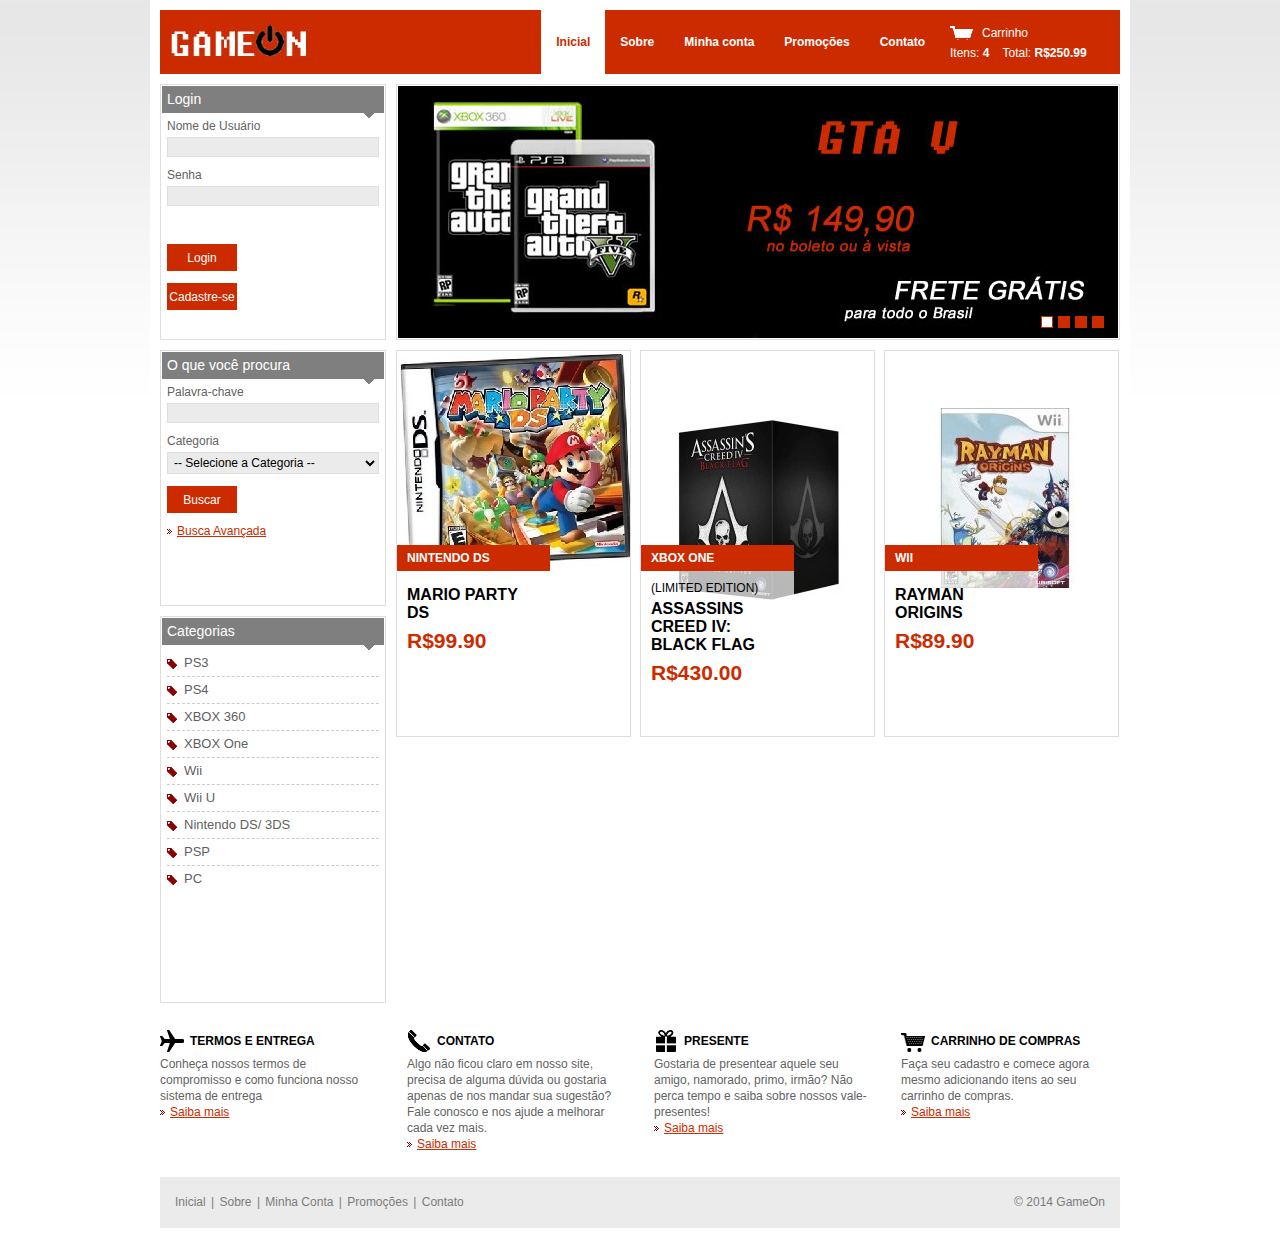
<file: web/index.html>
<!DOCTYPE html PUBLIC "-//W3C//DTD XHTML 1.0 Transitional//EN" "http://www.w3.org/TR/xhtml1/DTD/xhtml1-transitional.dtd">
<html xmlns="http://www.w3.org/1999/xhtml">
<head>
	<meta http-equiv="Content-type" content="text/html; charset=utf-8" />
	<title>Gameon</title>
	<link rel="stylesheet" href="css/style.css" type="text/css" media="all" />
	<!--[if lte IE 6]><link rel="stylesheet" href="css/ie6.css" type="text/css" media="all" /><![endif]-->
	
	<meta name="keywwords" content="Shop Around - Great free html template for on-line shop. Use it as a start point for your on line business. The template can be easily implemented in many open source E-commerce platforms" />
	<meta name="description" content="Shop Around - Great free html template for on-line shop. Use it as a start point for your on line business. The template can be easily implemented in many open source E-commerce platforms" />
	
	<!-- JSmUDANC -->
	<script src="js/jquery-1.4.1.min.js" type="text/javascript"></script>	
	<script src="js/jquery.jcarousel.pack.js" type="text/javascript"></script>	
	<script src="js/jquery-func.js" type="text/javascript"></script>	
	<!-- End JS -->
	
</head>
<body>
	
<!-- Shell -->	
<div class="shell">
	
	<!-- Header -->	
	<div id="header">
		<h1 id="logo"><a href="index.html">Gameon</a></h1>	
		
		<!-- Cart -->
		<div id="cart">
			<a href="#" class="cart-link">Carrinho</a>
			<div class="cl">&nbsp;</div>
			<span>Itens: <strong>4</strong></span>
			&nbsp;&nbsp;
			<span>Total: <strong>R$250.99</strong></span>
		</div>
		<!-- End Cart -->
		
		<!-- Navigation -->
		<div id="navigation">
			<ul>
			    <li><a href="index.html" class="active">Inicial</a></li>
			    <li><a href="#">Sobre</a></li>
			    <li><a href="#">Minha conta</a></li>
			    <li><a href="#">Promoções</a></li>
			    <li><a href="#">Contato</a></li>
			</ul>
		</div>
		<!-- End Navigation -->
	</div>
	<!-- End Header -->
	
	<!-- Main -->
	<div id="main">
		<div class="cl">&nbsp;</div>
		
		<!-- Content -->
		<div id="content">
			
			<!-- Content Slider -->
			<div id="slider" class="box">
				<div id="slider-holder">
					<ul>
					    <li><a href="#"><img src="css/images/slide1.jpg" alt="" /></a></li>
					    <li><a href="#"><img src="css/images/slide1.jpg" alt="" /></a></li>
					    <li><a href="#"><img src="css/images/slide1.jpg" alt="" /></a></li>
					    <li><a href="#"><img src="css/images/slide1.jpg" alt="" /></a></li>
					</ul>
				</div>
				<div id="slider-nav">
					<a href="#" class="active">1</a>
					<a href="#">2</a>
					<a href="#">3</a>
					<a href="#">4</a>
				</div>
			</div>
			<!-- End Content Slider -->
			
			<!-- Products -->
			<div class="products">
				<div class="cl">&nbsp;</div>
				<ul>
				    <li>
				    	<a href="detalhes_prod.html"><img src="css/images/big1.jpg" alt="" /></a>
				    	<div class="product-info">
				    		<h3>Nintendo DS</h3>
				    		<div class="product-desc">
								<p>Mario Party<br />DS</p>
				    			<strong class="price">R$99.90</strong>
				    		</div>
				    	</div>
			    	</li>
			    	<li>
				    	<a href="#"><img src="css/images/big2.jpg" alt="" /></a>
				    	<div class="product-info">
				    		<h3>XBOX One</h3>
				    		<div class="product-desc">
								<h4>(Limited Edition)</h4>
								<p>Assassins Creed IV: Black Flag</p>
				    			<strong class="price">R$430.00</strong>
				    		</div>
				    	</div>
			    	</li>
			    	<li class="last">
				    	<a href="#"><img src="css/images/big3.jpg" alt="" /></a>
				    	<div class="product-info">
				    		<h3>Wii</h3>
				    		<div class="product-desc">
								<h4></h4>
				    			<p>Rayman <br/>Origins</p>
				    			<strong class="price">R$89.90</strong>
				    		</div>
				    	</div>
			    	</li>
				</ul>
				<div class="cl">&nbsp;</div>
			</div>
			<!-- End Products -->
			
		</div>
		<!-- End Content -->
		
		<!-- Sidebar -->
		<div id="sidebar">
		
			<!-- Login -->
			<div class="box search 	">
				<h2> Login <span></span></h2>
				<div class="box-content">
					<form action="" method="post">
						
						<label>Nome de Usuário</label>
						<input type="text" class="field" />
						
						<label>Senha</label>
						<input type="password" class="field" />						
						<br>
						<input type="submit" class="search-submit" value="Login" />
								
						<input type="button" class="search-submit" value="Cadastre-se" />
					</form>
				</div>
			</div>
			<!-- End Login -->		
			
			<!-- Search -->
			<div class="box search">
				<h2>O que você procura <span></span></h2>
				<div class="box-content">
					<form action="" method="post">
						
						<label>Palavra-chave</label>
						<input type="text" class="field" />
						
						<label>Categoria</label>
						<select class="field">
							<option value="">-- Selecione a Categoria --</option>
						</select>
						
					
						<input type="submit" class="search-submit" value="Buscar" />
						
						<p>
							<a href="#" class="bul">Busca Avançada</a><br />
						</p>
	
					</form>
				</div>
			</div>
			<!-- End Search -->
			
			<!-- Categories -->
			<div class="box categories">
				<h2>Categorias <span></span></h2>
				<div class="box-content">
					<ul>
					    <li><a href="#">PS3</a></li>
					    <li><a href="#">PS4</a></li>
					    <li><a href="#">XBOX 360</a></li>
					    <li><a href="#">XBOX One</a></li>
					    <li><a href="#">Wii</a></li>
					    <li><a href="#">Wii U</a></li>
					    <li><a href="prod_cat.html">Nintendo DS/ 3DS</a></li>
					    <li><a href="#">PSP</a></li>
					    <li class="last"><a href="#">PC</a></li>
					</ul>
				</div>
			</div>
			<!-- End Categories -->
			
		</div>
		<!-- End Sidebar -->
		
		<div class="cl">&nbsp;</div>
	</div>
	<!-- End Main -->
	
	<!-- Side Full -->
	<div class="side-full">
		
		
		<!-- Text Cols -->
		<div class="cols">
			<div class="cl">&nbsp;</div>
			<div class="col">
				<h3 class="ico ico1">Termos e Entrega</h3>
				<p>Conheça nossos termos de compromisso e como funciona nosso sistema de entrega</p>
				<p class="more"><a href="#" class="bul">Saiba mais</a></p>
			</div>
			<div class="col">
				<h3 class="ico ico2">Contato</h3>
				<p>Algo não ficou claro em nosso site, precisa de alguma dúvida ou gostaria apenas de nos mandar sua sugestão? Fale conosco e nos ajude a melhorar cada vez mais.</p>
				<p class="more"><a href="#" class="bul">Saiba mais</a></p>
			</div>
			<div class="col">
				<h3 class="ico ico3">Presente</h3>
				<p>Gostaria de presentear aquele seu amigo, namorado, primo, irmão? Não perca tempo e saiba sobre nossos vale-presentes!</p>
				<p class="more"><a href="#" class="bul">Saiba mais</a></p>
			</div>
			<div class="col col-last">
				<h3 class="ico ico4">Carrinho de compras</h3>
				<p>Faça seu cadastro e comece agora mesmo adicionando itens ao seu carrinho de compras.</p>
				<p class="more"><a href="#" class="bul">Saiba mais</a></p>
			</div>
			<div class="cl">&nbsp;</div>
		</div>
		<!-- End Text Cols -->
		
	</div>
	<!-- End Side Full -->
	
	<!-- Footer -->
	<div id="footer">
		<p class="left">
			<a href="#">Inicial</a>
			<span>|</span>
			<a href="#">Sobre</a>
			<span>|</span>
			<a href="#">Minha Conta</a>
			<span>|</span>
			<a href="#">Promoções</a>
			<span>|</span>
			<a href="#">Contato</a>
		</p>
		<p class="right">
			&copy; 2014 GameOn
		</p>
	</div>
	<!-- End Footer -->
	
</div>	
<!-- End Shell -->
	
	
</body>
</html>
</file>
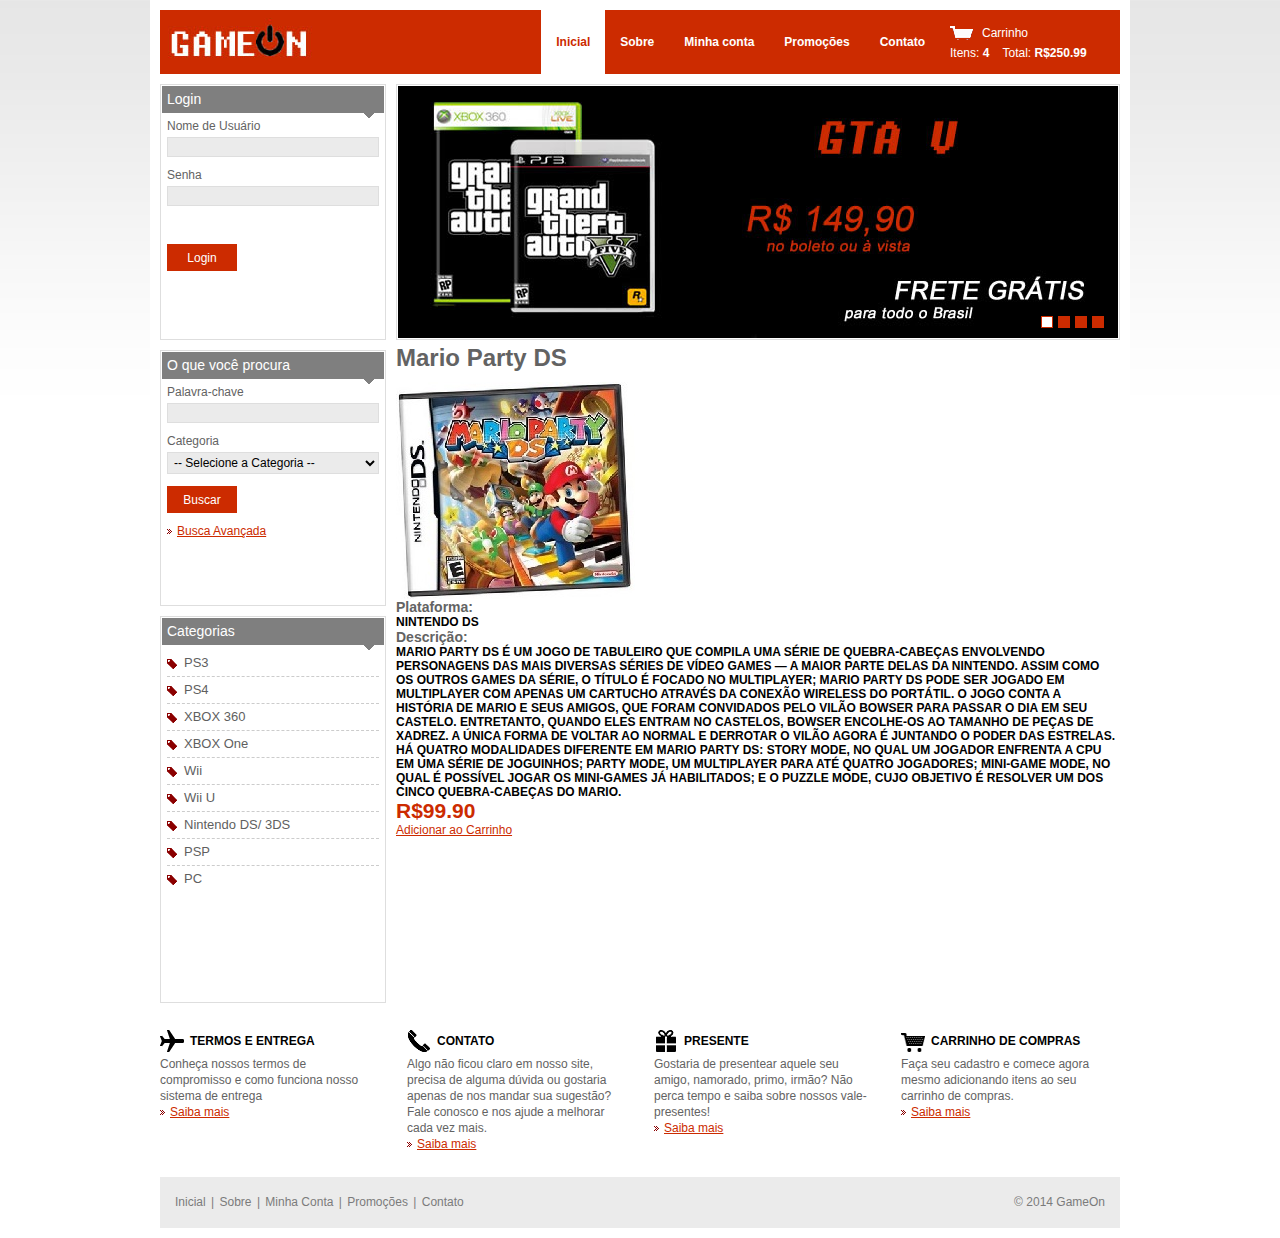
<file: web/detalhes_prod.html>
<!DOCTYPE html PUBLIC "-//W3C//DTD XHTML 1.0 Transitional//EN" "http://www.w3.org/TR/xhtml1/DTD/xhtml1-transitional.dtd">
<html xmlns="http://www.w3.org/1999/xhtml">
<head>
	<meta http-equiv="Content-type" content="text/html; charset=utf-8" />
	<title>Gameon</title>
	<link rel="stylesheet" href="css/style.css" type="text/css" media="all" />
	<!--[if lte IE 6]><link rel="stylesheet" href="css/ie6.css" type="text/css" media="all" /><![endif]-->
	
	<meta name="keywwords" content="Shop Around - Great free html template for on-line shop. Use it as a start point for your on line business. The template can be easily implemented in many open source E-commerce platforms" />
	<meta name="description" content="Shop Around - Great free html template for on-line shop. Use it as a start point for your on line business. The template can be easily implemented in many open source E-commerce platforms" />
	
	<!-- JS -->
	<script src="js/jquery-1.4.1.min.js" type="text/javascript"></script>	
	<script src="js/jquery.jcarousel.pack.js" type="text/javascript"></script>	
	<script src="js/jquery-func.js" type="text/javascript"></script>	
	<!-- End JS -->
	
</head>
<body>
	
<!-- Shell -->	
<div class="shell">
	
	<!-- Header -->	
	<div id="header">
		<h1 id="logo"><a href="index.html">Gameon</a></h1>	
		
		<!-- Cart -->
		<div id="cart">
			<a href="#" class="cart-link">Carrinho</a>
			<div class="cl">&nbsp;</div>
			<span>Itens: <strong>4</strong></span>
			&nbsp;&nbsp;
			<span>Total: <strong>R$250.99</strong></span>
		</div>
		<!-- End Cart -->
		
		<!-- Navigation -->
		<div id="navigation">
			<ul>
			    <li><a href="index.html" class="active">Inicial</a></li>
			    <li><a href="#">Sobre</a></li>
			    <li><a href="#">Minha conta</a></li>
			    <li><a href="#">Promoções</a></li>
			    <li><a href="#">Contato</a></li>
			</ul>
		</div>
		<!-- End Navigation -->
	</div>
	<!-- End Header -->
	
	<!-- Main -->
	<div id="main">
		<div class="cl">&nbsp;</div>
		
		<!-- Content -->
		<div id="content">
			
			<!-- Content Slider -->
			<div id="slider" class="box">
				<div id="slider-holder">
					<ul>
					    <li><a href="#"><img src="css/images/slide1.jpg" alt="" /></a></li>
					    <li><a href="#"><img src="css/images/slide1.jpg" alt="" /></a></li>
					    <li><a href="#"><img src="css/images/slide1.jpg" alt="" /></a></li>
					    <li><a href="#"><img src="css/images/slide1.jpg" alt="" /></a></li>
					</ul>
				</div>
				<div id="slider-nav">
					<a href="#" class="active">1</a>
					<a href="#">2</a>
					<a href="#">3</a>
					<a href="#">4</a>
				</div>
			</div>
			<!-- End Content Slider -->
			
			<!-- Individual Products -->
			<h1>Mario Party DS</h1>&nbsp;&nbsp;
			<div class="prod_ind">
				<img src="css/images/big1.jpg" alt="" />
			</div>
			<div class="product_info">
			<ul class="none">		
				<li></li>		
				<li><h2>Plataforma:</h2></li>
				<li><h3>Nintendo DS</h3></li>
				<li><h2>Descrição:</h2></li>
				<li><h3>Mario Party DS é um jogo de tabuleiro que compila uma série de quebra-cabeças envolvendo personagens das mais diversas séries de vídeo games — a maior parte delas da Nintendo. Assim como os outros games da série, o título é focado no multiplayer; Mario Party DS pode ser jogado em multiplayer com apenas um cartucho através da conexão wireless do portátil. O jogo conta a história de Mario e seus amigos, que foram convidados pelo vilão Bowser para passar o dia em seu castelo. Entretanto, quando eles entram no castelos, Bowser encolhe-os ao tamanho de peças de xadrez. A única forma de voltar ao normal e derrotar o vilão agora é juntando o poder das estrelas. Há quatro modalidades diferente em Mario Party DS: Story Mode, no qual um jogador enfrenta a CPU em uma série de joguinhos; Party Mode, um multiplayer para até quatro jogadores; Mini-game Mode, no qual é possível jogar os mini-games já habilitados; e o Puzzle Mode, cujo objetivo é resolver um dos cinco quebra-cabeças do Mario.</h3></li>
				<li></li>				    										
				<li><strong class="price">R$99.90</strong></li>
				<li><a href='#' class='search-submit2' onclick="alert('Adicionado ao carrinho!')">Adicionar ao Carrinho</a></li>				    						    				    				    			    	
			</ul>
			</div>
			<div class="cl">&nbsp;</div>
		</div>
			<!-- End Individual Products -->
			
		<!--</div> -->
		<!-- End Content -->
		
		<!-- Sidebar -->
		<div id="sidebar">
		
			<!-- Login -->
			<div class="box search 	">
				<h2> Login <span></span></h2>
				<div class="box-content">
					<form action="" method="post">
						
						<label>Nome de Usuário</label>
						<input type="text" class="field" />
						
						<label>Senha</label>
						<input type="password" class="field" />						
						<br>
						<input type="submit" class="search-submit" value="Login" />
					</form>
				</div>
			</div>
			<!-- End Login -->		
			
			<!-- Search -->
			<div class="box search">
				<h2>O que você procura <span></span></h2>
				<div class="box-content">
					<form action="" method="post">
						
						<label>Palavra-chave</label>
						<input type="text" class="field" />
						
						<label>Categoria</label>
						<select class="field">
							<option value="">-- Selecione a Categoria --</option>
						</select>
						
					
						<input type="submit" class="search-submit" value="Buscar" />
						
						<p>
							<a href="#" class="bul">Busca Avançada</a><br />
						</p>
	
					</form>
				</div>
			</div>
			<!-- End Search -->
			
			<!-- Categories -->
			<div class="box categories">
				<h2>Categorias <span></span></h2>
				<div class="box-content">
					<ul>
					    <li><a href="#">PS3</a></li>
					    <li><a href="#">PS4</a></li>
					    <li><a href="#">XBOX 360</a></li>
					    <li><a href="#">XBOX One</a></li>
					    <li><a href="#">Wii</a></li>
					    <li><a href="#">Wii U</a></li>
					    <li><a href="prod_cat.html">Nintendo DS/ 3DS</a></li>
					    <li><a href="#">PSP</a></li>
					    <li class="last"><a href="#">PC</a></li>
					</ul>
				</div>
			</div>
			<!-- End Categories -->
			
		</div>
		<!-- End Sidebar -->
		
		<div class="cl">&nbsp;</div>
	</div>
	<!-- End Main -->
	
	<!-- Side Full -->
	<div class="side-full">
		
		
		<!-- Text Cols -->
		<div class="cols">
			<div class="cl">&nbsp;</div>
			<div class="col">
				<h3 class="ico ico1">Termos e Entrega</h3>
				<p>Conheça nossos termos de compromisso e como funciona nosso sistema de entrega</p>
				<p class="more"><a href="#" class="bul">Saiba mais</a></p>
			</div>
			<div class="col">
				<h3 class="ico ico2">Contato</h3>
				<p>Algo não ficou claro em nosso site, precisa de alguma dúvida ou gostaria apenas de nos mandar sua sugestão? Fale conosco e nos ajude a melhorar cada vez mais.</p>
				<p class="more"><a href="#" class="bul">Saiba mais</a></p>
			</div>
			<div class="col">
				<h3 class="ico ico3">Presente</h3>
				<p>Gostaria de presentear aquele seu amigo, namorado, primo, irmão? Não perca tempo e saiba sobre nossos vale-presentes!</p>
				<p class="more"><a href="#" class="bul">Saiba mais</a></p>
			</div>
			<div class="col col-last">
				<h3 class="ico ico4">Carrinho de compras</h3>
				<p>Faça seu cadastro e comece agora mesmo adicionando itens ao seu carrinho de compras.</p>
				<p class="more"><a href="#" class="bul">Saiba mais</a></p>
			</div>
			<div class="cl">&nbsp;</div>
		</div>
		<!-- End Text Cols -->
		
	</div>
	<!-- End Side Full -->
	
	<!-- Footer -->
	<div id="footer">
		<p class="left">
			<a href="index.html">Inicial</a>
			<span>|</span>
			<a href="#">Sobre</a>
			<span>|</span>
			<a href="#">Minha Conta</a>
			<span>|</span>
			<a href="#">Promoções</a>
			<span>|</span>
			<a href="#">Contato</a>
		</p>
		<p class="right">
			&copy; 2014 GameOn
		</p>
	</div>
	<!-- End Footer -->
	
</div>	
<!-- End Shell -->
	
	
</body>
</html>
</file>
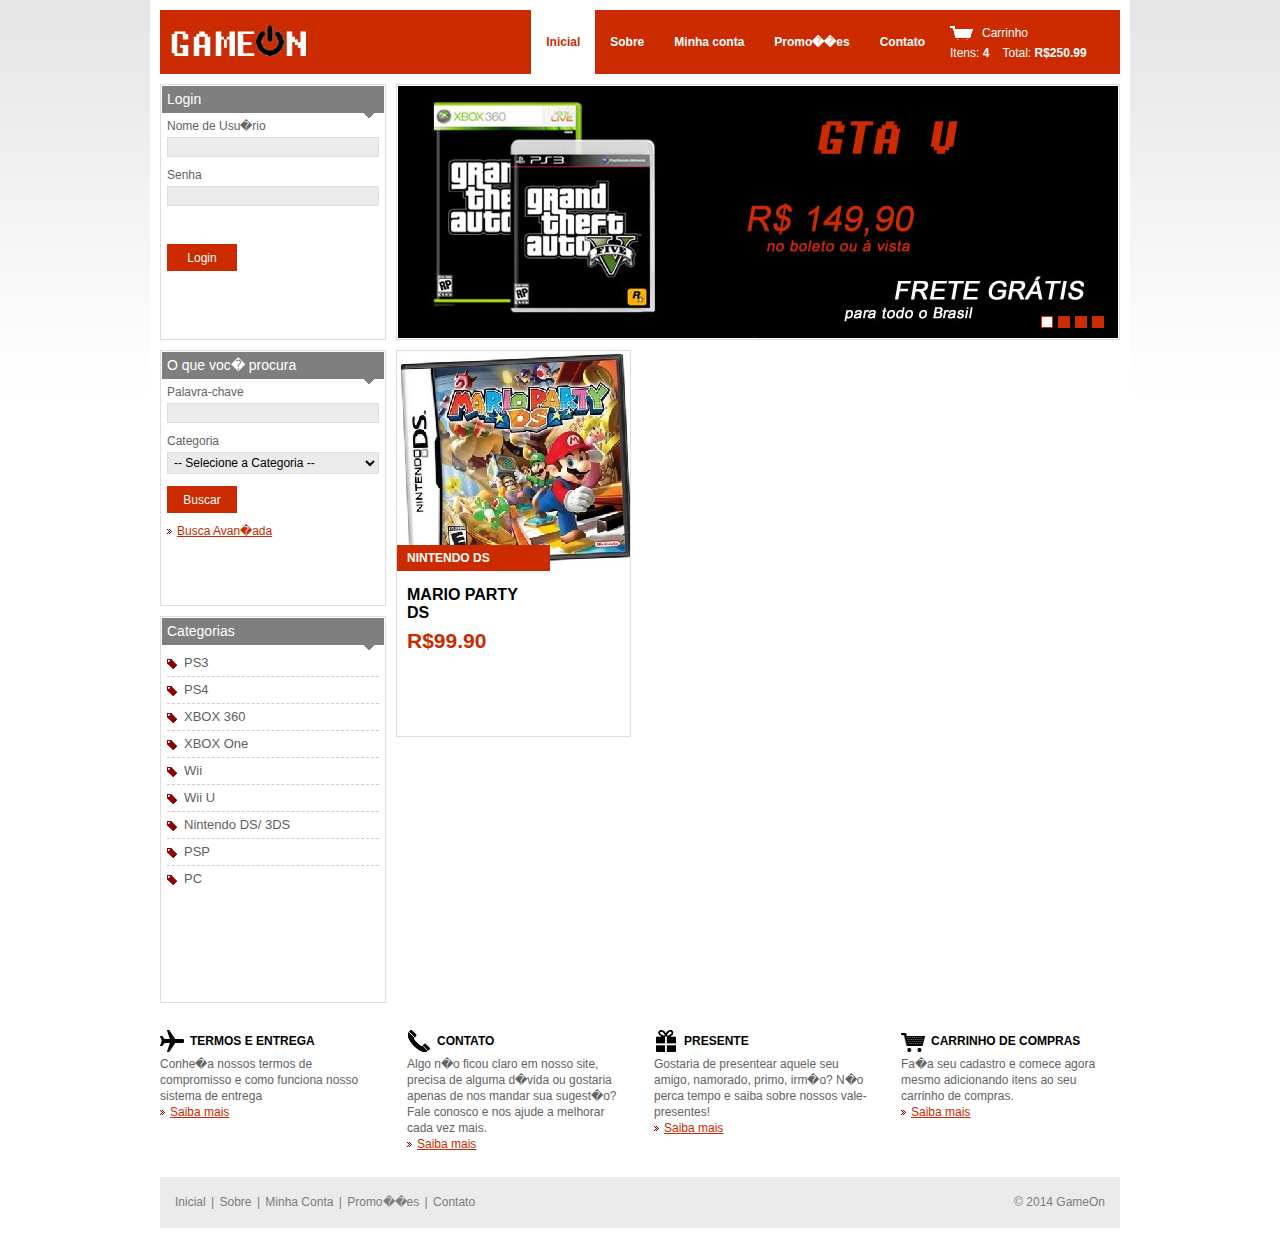
<file: web/prod_cat.html>
<!DOCTYPE html PUBLIC "-//W3C//DTD XHTML 1.0 Transitional//EN" "http://www.w3.org/TR/xhtml1/DTD/xhtml1-transitional.dtd">
<html xmlns="http://www.w3.org/1999/xhtml">
<head>
	<meta http-equiv="Content-type" content="text/html; charset=utf-8" />
	<title>Gameon</title>
	<link rel="stylesheet" href="css/style.css" type="text/css" media="all" />
	<!--[if lte IE 6]><link rel="stylesheet" href="css/ie6.css" type="text/css" media="all" /><![endif]-->
	
	<meta name="keywwords" content="Shop Around - Great free html template for on-line shop. Use it as a start point for your on line business. The template can be easily implemented in many open source E-commerce platforms" />
	<meta name="description" content="Shop Around - Great free html template for on-line shop. Use it as a start point for your on line business. The template can be easily implemented in many open source E-commerce platforms" />
	
	<!-- JS -->
	<script src="js/jquery-1.4.1.min.js" type="text/javascript"></script>	
	<script src="js/jquery.jcarousel.pack.js" type="text/javascript"></script>	
	<script src="js/jquery-func.js" type="text/javascript"></script>	
	<!-- End JS -->
	
</head>
<body>
	
<!-- Shell -->	
<div class="shell">
	
	<!-- Header -->	
	<div id="header">
		<h1 id="logo"><a href="index.html">Gameon</a></h1>	
		
		<!-- Cart -->
		<div id="cart">
			<a href="#" class="cart-link">Carrinho</a>
			<div class="cl">&nbsp;</div>
			<span>Itens: <strong>4</strong></span>
			&nbsp;&nbsp;
			<span>Total: <strong>R$250.99</strong></span>
		</div>
		<!-- End Cart -->
		
		<!-- Navigation -->
		<div id="navigation">
			<ul>
			    <li><a href="index.html" class="active">Inicial</a></li>
			    <li><a href="#">Sobre</a></li>
			    <li><a href="#">Minha conta</a></li>
			    <li><a href="#">Promo��es</a></li>
			    <li><a href="#">Contato</a></li>
			</ul>
		</div>
		<!-- End Navigation -->
	</div>
	<!-- End Header -->
	
	<!-- Main -->
	<div id="main">
		<div class="cl">&nbsp;</div>
		
		<!-- Content -->
		<div id="content">
			
			<!-- Content Slider -->
			<div id="slider" class="box">
				<div id="slider-holder">
					<ul>
					    <li><a href="#"><img src="css/images/slide1.jpg" alt="" /></a></li>
					    <li><a href="#"><img src="css/images/slide1.jpg" alt="" /></a></li>
					    <li><a href="#"><img src="css/images/slide1.jpg" alt="" /></a></li>
					    <li><a href="#"><img src="css/images/slide1.jpg" alt="" /></a></li>
					</ul>
				</div>
				<div id="slider-nav">
					<a href="#" class="active">1</a>
					<a href="#">2</a>
					<a href="#">3</a>
					<a href="#">4</a>
				</div>
			</div>
			<!-- End Content Slider -->
			
			<!-- Products -->
			<div class="products">
				<div class="cl">&nbsp;</div>
				<ul>
				    <li>
				    	<a href="detalhes_prod.html"><img src="css/images/big1.jpg" alt="" /></a>
				    	<div class="product-info">
				    		<h3>Nintendo DS</h3>
				    		<div class="product-desc">
								<p>Mario Party<br />DS</p>
				    			<strong class="price">R$99.90</strong>
				    		</div>
				    	</div>
			    	</li>
				</ul>
				<div class="cl">&nbsp;</div>
			</div>
			<!-- End Products -->
			
		</div>
		<!-- End Content -->
		
		<!-- Sidebar -->
		<div id="sidebar">
		
			<!-- Login -->
			<div class="box search 	">
				<h2> Login <span></span></h2>
				<div class="box-content">
					<form action="" method="post">
						
						<label>Nome de Usu�rio</label>
						<input type="text" class="field" />
						
						<label>Senha</label>
						<input type="password" class="field" />						
						<br>
						<input type="submit" class="search-submit" value="Login" />
					</form>
				</div>
			</div>
			<!-- End Login -->		
			
			<!-- Search -->
			<div class="box search">
				<h2>O que voc� procura <span></span></h2>
				<div class="box-content">
					<form action="" method="post">
						
						<label>Palavra-chave</label>
						<input type="text" class="field" />
						
						<label>Categoria</label>
						<select class="field">
							<option value="">-- Selecione a Categoria --</option>
						</select>
						
					
						<input type="submit" class="search-submit" value="Buscar" />
						
						<p>
							<a href="#" class="bul">Busca Avan�ada</a><br />
						</p>
	
					</form>
				</div>
			</div>
			<!-- End Search -->
			
			<!-- Categories -->
			<div class="box categories">
				<h2>Categorias <span></span></h2>
				<div class="box-content">
					<ul>
					    <li><a href="#">PS3</a></li>
					    <li><a href="#">PS4</a></li>
					    <li><a href="#">XBOX 360</a></li>
					    <li><a href="#">XBOX One</a></li>
					    <li><a href="#">Wii</a></li>
					    <li><a href="#">Wii U</a></li>
					    <li><a href="prod_cat.html">Nintendo DS/ 3DS</a></li>
					    <li><a href="#">PSP</a></li>
					    <li class="last"><a href="#">PC</a></li>
					</ul>
				</div>
			</div>
			<!-- End Categories -->
			
		</div>
		<!-- End Sidebar -->
		
		<div class="cl">&nbsp;</div>
	</div>
	<!-- End Main -->
	
	<!-- Side Full -->
	<div class="side-full">
		
		
		<!-- Text Cols -->
		<div class="cols">
			<div class="cl">&nbsp;</div>
			<div class="col">
				<h3 class="ico ico1">Termos e Entrega</h3>
				<p>Conhe�a nossos termos de compromisso e como funciona nosso sistema de entrega</p>
				<p class="more"><a href="#" class="bul">Saiba mais</a></p>
			</div>
			<div class="col">
				<h3 class="ico ico2">Contato</h3>
				<p>Algo n�o ficou claro em nosso site, precisa de alguma d�vida ou gostaria apenas de nos mandar sua sugest�o? Fale conosco e nos ajude a melhorar cada vez mais.</p>
				<p class="more"><a href="#" class="bul">Saiba mais</a></p>
			</div>
			<div class="col">
				<h3 class="ico ico3">Presente</h3>
				<p>Gostaria de presentear aquele seu amigo, namorado, primo, irm�o? N�o perca tempo e saiba sobre nossos vale-presentes!</p>
				<p class="more"><a href="#" class="bul">Saiba mais</a></p>
			</div>
			<div class="col col-last">
				<h3 class="ico ico4">Carrinho de compras</h3>
				<p>Fa�a seu cadastro e comece agora mesmo adicionando itens ao seu carrinho de compras.</p>
				<p class="more"><a href="#" class="bul">Saiba mais</a></p>
			</div>
			<div class="cl">&nbsp;</div>
		</div>
		<!-- End Text Cols -->
		
	</div>
	<!-- End Side Full -->
	
	<!-- Footer -->
	<div id="footer">
		<p class="left">
			<a href="#">Inicial</a>
			<span>|</span>
			<a href="#">Sobre</a>
			<span>|</span>
			<a href="#">Minha Conta</a>
			<span>|</span>
			<a href="#">Promo��es</a>
			<span>|</span>
			<a href="#">Contato</a>
		</p>
		<p class="right">
			&copy; 2014 GameOn
		</p>
	</div>
	<!-- End Footer -->
	
</div>	
<!-- End Shell -->
	
	
</body>
</html>
</file>
<file: web/css/style.css>
* { padding:0; margin:0; outline:0; }
body {
	background:#fff url(images/body.gif) repeat-x 0 0;
	font-family: "Trebuchet MS", Arial, sans-serif;
	font-size:12px;
	line-height:16px;
	color:#636363;
}
input, textarea, select { font-family: "Trebuchet MS", Arial, sans-serif; font-size:12px; }

/* cor de fundo o campo de busca */
.field { background:#ebebeb; border:solid 1px #dedede; padding:2px;}

a img { border:0; }

/* links em um geral */
a { color:#CC2B00; text-decoration: underline; cursor:pointer; }
a:hover { color:#666; text-decoration: none; }

.left, .alignleft { float:left; display:inline; }
.right, .alignright { float:right; display:inline; }

.cl { font-size:0; line-height:0; clear:both; display:block; height:0; }

.al { text-align: left; }
.ar { text-align: right; }
.ac { text-align: center; }

h2 { font-size:14px; line-height:16px; }
h3 { font-size:12px; line-height:14px; text-transform: uppercase; color:#000; }
h4 { font-size:12px; line-height:14px; text-transform: uppercase; color:#000; }


h1#logo { font-size:0; line-height:0; width:156px; height:64px; float:left; }
h1#logo a{ display:block; height:64px; text-indent: -4000px; background:url(images/logo.jpg); }

.shell { width:960px; margin:0 auto; padding:10px; background:#fff; }

#header { height:64px; background:url(images/header.gif); position:relative;}

#navigation { float:right; white-space:nowrap; }
#navigation ul{ list-style-type: none; height:64px; font-weight: bold; float:left;}
#navigation ul li{ float:left; display:inline; }
#navigation ul li a{ float:left; height:64px; line-height:64px; text-decoration: none; color:#fff; padding:0 15px;}
#navigation ul li a.active,
#navigation ul li a:hover{ background:#fff; color:#CC2B00; }

#cart { float:right; width:160px; top:0; right:0; height:51px; background: #CC2B00; color:#fff; padding:13px 10px 0 10px; white-space:nowrap; line-height:20px;}
a.cart-link { color:#fff; background:url(images/cart-link.gif) no-repeat 0 0; padding:0 0 0 32px; text-decoration: none;}
a.cart-link:hover { text-decoration: underline;}

#sidebar { float:left; width:226px;}
#content { float:right; width:724px;}

#main { padding:10px 0 0 0; }

.box { padding:1px; border:solid 1px #dedede; margin-bottom:10px;}
.box h2{ background:#7f7f7f; color:#fff; font-weight: normal; padding:0 5px; position:relative; height:27px; line-height:27px; }
.box h2 span{ position:absolute; width:10px; height:5px; background:url(images/h2-arr.gif); top:27px; right:10px; font-size:0; line-height:0;}
.box-content { padding:5px;}

a.bul { background:url(images/bul.gif) no-repeat 0 center; padding-left:10px;}

.search { min-height:252px;}
.search label { display:block; padding-bottom:3px; }

.search .field { display:block; margin-bottom:10px; }
.search .inline-field label { display:inline; padding:0; }
.search .inline-field .field { display:inline; margin:0; }
.search input.field { width:206px; }
.search select.field { width:212px; }
.search select.small-field { width:50px; }

.search-submit { width:70px; background:#CC2B00; border:0; color:#fff; height:27px; display:block; line-height:26px; cursor:pointer; margin:12px 0 10px 0;}

.categories { min-height:383px; }
.categories ul { list-style-type: none; font-size:13px;}
.categories ul li{ border-bottom:dashed 1px #ccc; padding:5px 0;}
.categories ul li.last{ border-bottom:0; padding-bottom:0;}
.categories ul li a{ color:#5f5f5f; text-decoration: none; background:url(images/cat.gif) no-repeat 0 4px; padding-left:17px;}
.categories ul li a:hover{ color:#CC2B00; }

.product_info ul { list-style-type: none; }

#slider { height:252px; position:relative; overflow:hidden; }
#slider-holder { width:720px; height:252px; position:relative; overflow:hidden; }
#slider-holder .jcarousel-clip{ width:720px; height:252px; position:relative; overflow:hidden; }
#slider-holder ul{ width:720px; height:252px; position:relative; overflow:hidden; list-style-type: none;}
#slider-holder ul li{ width:720px; height:252px; position:relative; overflow:hidden; float:left; }

#slider-nav { position:absolute; top:231px; left:644px; z-index:2;}
#slider-nav a{ font-size:0; line-height:0; text-indent: -4000px; width:10px; height:10px; border:solid 1px #CC2B00; background:#CC2B00; float:left; margin-right:5px; }
#slider-nav a:hover,
#slider-nav a.active { background:#fff;}

.products {}
.products ul{ list-style-type: none;}
.products ul li{ position:relative; padding:1px; border:solid 1px #dedede; float:left; width:231px; margin-right:9px; height:383px; overflow:hidden; }
.products ul li.last{ margin-right:0; }

.product-info{ position:absolute; width:153px; top:194px; left:0;}
.product-info h3{ background:#CC2B00; color:#fff; padding:6px 10px; }
.product-info h4{ font-weight: normal;}
.product-info p{ font-size:16px; line-height:18px; text-transform: uppercase; font-weight: bold; color:#000; padding:5px 0 7px 0;}
.product-info .product-desc{ padding:10px; background:url(images/info.png); width:133px; }

.price { display:block; font-size:21px; color:#CC2B00; line-height:23px; }

.more-products { border:solid 1px #dedede; position:relative; height:114px; overflow:hidden; }
.more-products ul{ list-style-type: none; height:94px; position:relative; overflow:hidden; width:805px;}
.more-products ul li{ float:left; width:94px; height:94px; border-right:dashed 1px #ccc; padding:0 10px;}
.more-products ul li.last{ border-right:0; }

.more-products-holder { width:804px; height:94px; position:relative; overflow:hidden; top:10px; left:70px;}
.more-products-holder .jcarousel-clip{ width:804px; height:94px; position:relative; overflow:hidden; }

.more-nav { font-size:0; line-height:0;}
.more-nav a{ position:absolute; top:40px; left:0; width:30px; height:32px; text-indent: -4000px; z-index:3;}
.more-nav a.next{ background:url(images/next.gif); left:910px;}
.more-nav a.prev{ background:url(images/prev.gif); left:20px;}

.cols { padding:15px 0;}
.col { float:left; display:inline; width:217px; margin-right:30px;}
.col-last { margin-right:0;}

h3.ico { background-repeat:no-repeat; background-position:0 2px; padding:6px 0 8px 30px;}
h3.ico1 { background-image:url(images/ico1.gif);}
h3.ico2 { background-image:url(images/ico2.gif);}
h3.ico3 { background-image:url(images/ico3.gif);}
h3.ico4 { background-image:url(images/ico4.gif);}

#footer { height:51px; background:#ebebeb; white-space:nowrap; line-height:50px; padding:0 15px; color:#7b7b7b; margin-top:10px;}
#footer a{ color:#7b7b7b; text-decoration: none;}
#footer a:hover{ color:#000;}
#footer span{ padding:0 2px;}
</file>
<file: web/css/ie6.css>
.categories { height:383px; }
.search { height:252px; }
.product-info .product-desc
{ background: none; filter: progid:DXImageTransform.Microsoft.AlphaImageLoader(src='css/images/info.png', sizingMethod='scale');}
</file>
